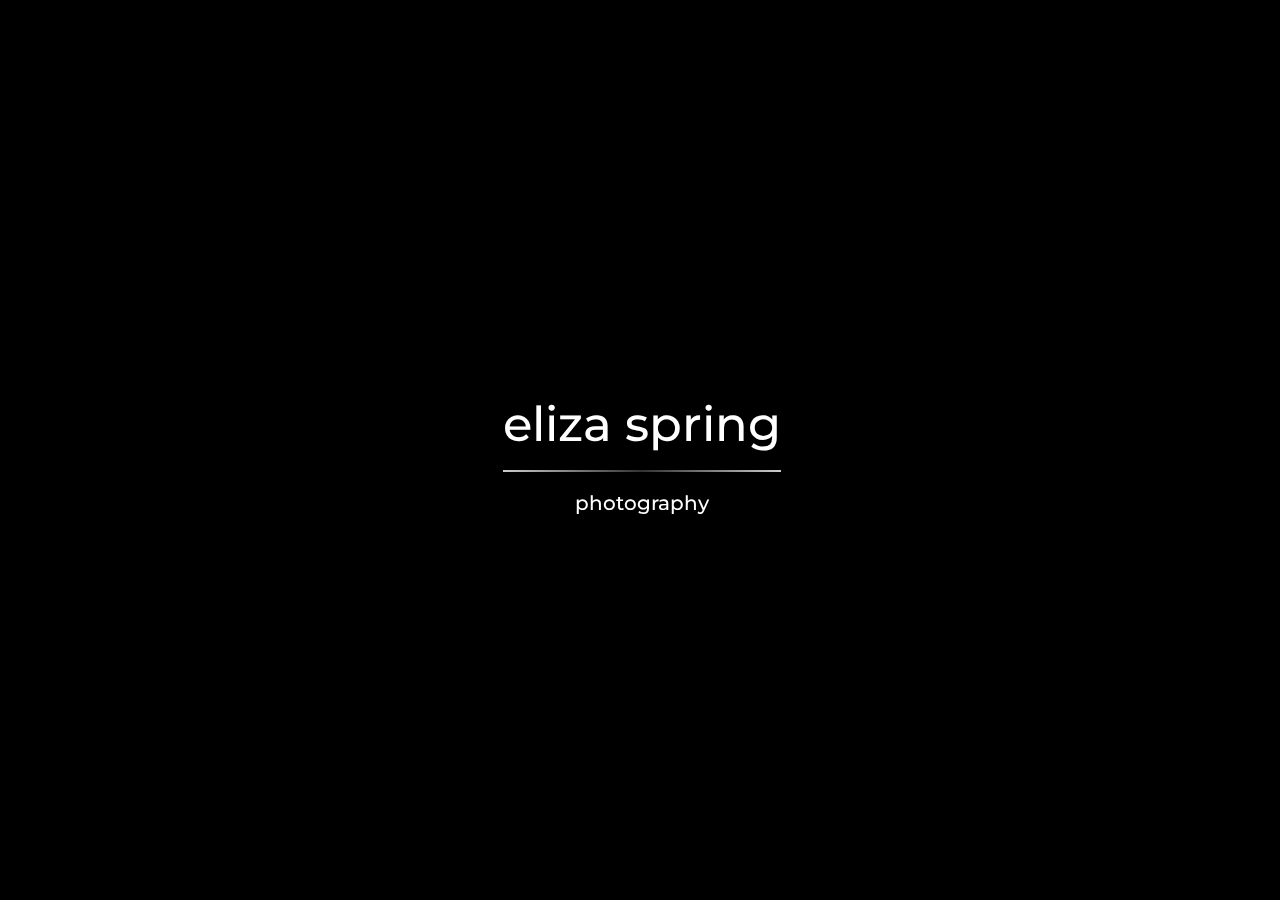
<file: index.html>
<!DOCTYPE html>
<html lang="en" dir="ltr" class="dj_webkit dj_chrome dj_contentbox">
<head>
  <meta http-equiv="content-type" content="text/html; charset=utf-8">
  <meta name="viewport" content="width=device-width, initial-scale=1, maximum-scale=1,user-scalable=no">

  <title>eDUPONT Photography</title>

  <link rel="shortcut icon" type="image/png" href="img/original/favicon.png"/>

  <link rel="stylesheet" type="text/css" href="http://fonts.googleapis.com/css?family=Tangerine">
  <link rel="stylesheet" type="text/css" href="http://fonts.googleapis.com/css?family=Montserrat">

  <!-- Latest compiled and minified CSS -->
  <link rel="stylesheet" href="http://maxcdn.bootstrapcdn.com/bootstrap/3.3.5/css/bootstrap.min.css">


  <!-- jQuery library -->
  <script src="https://ajax.googleapis.com/ajax/libs/jquery/1.11.3/jquery.min.js"></script>

  <!-- Latest compiled JavaScript -->
  <script src="http://maxcdn.bootstrapcdn.com/bootstrap/3.3.5/js/bootstrap.min.js"></script>


  <link rel="stylesheet" href="css/overlay-style.css">

  <script src="js/main.js"></script>

  <script src="http://localhost:60850/livereload.js"></script>
</head>

<body>
  <div id="initial-overlay">
    <div id="logo-overlay">
      <h1 class="logo logo-text-big" id="edupont-overlay">eliza spring</h1>
      <hr class="logo style-one">
      <h6 class="logo logo-text-small" id="photography-overlay">photography</h6>
    </div>
  </div>

  <div id="body-main">
    <div class="dropdown" id="mobile-dropdown">
      <button class="btn btn-default dropdown-toggle" type="button" id="menu1" data-toggle="dropdown"><img src="img/menu.png" width="24px" height="24px"></button>
      <ul class="dropdown-menu dropdown-menu-right" role="menu" aria-labelledby="menu1">
        <li role="presentation"><a role="menuitem" tabindex="-1" href="#">Commissioned</a></li>
        <li role="presentation" class="divider"></li>
        <li role="presentation"><a role="menuitem" tabindex="-1" href="#">Dancers</a></li>
        <li role="presentation"><a role="menuitem" tabindex="-1" href="#">Tryptic</a></li>
        <li role="presentation"><a role="menuitem" tabindex="-1" href="#">35mm</a></li>
        <li role="presentation"><a role="menuitem" tabindex="-1" href="#">August</a></li>
        <li role="presentation" class="divider"></li>
        <li role="presentation"><a role="menuitem" tabindex="-1" href="#">About Us</a></li>
        <li role="presentation"><a role="menuitem" tabindex="-1" href="#">Contact Us</a></li>
      </ul>
    </div>

    <div id="logo-main">
      <h1 class="logo logo-text-big" id="edupont-overlay">eliza spring</h1>
      <hr class="logo style-one">
      <h6 class="logo logo-text-small" id="photography-overlay">photography</h6>
    </div>
    <img id="down-arrow" src="img/downarrow.png" alt="" height="64px" width="64px">

    <div id="pictures-main">
      <div class="row row-images row-one">
        <div class="img img-row-one col-sm-8">
          <img src="img/art/thumbnail/FamilyPortraitII.jpg" alt="" width="100%">
        </div>
        <div class="img img-row-one col-sm-4">
          <img src="img/art/thumbnail/portraitdancer1.jpg" alt="" width="100%">
        </div>
      </div>
      <div class="row row-images row-two">
        <div class="img img-row-two col-sm-4">
          <img src="img/art/thumbnail/bicycle.jpg" alt="" width="100%">
        </div>
        <div class="img img-row-two col-sm-8">
          <img src="img/art/thumbnail/august.jpg" alt="" width="100%">
        </div>
      </div>
    </div>

  </div>
</body>

<script>
  $(document).ready(function(){
    $("#edupont-overlay").ready(function(){
      $("#initial-overlay").delay(2000).fadeOut(2500, function(){
        $("#body-main").fadeIn(2000);
      });
    });
  });
</script>

</html>
</file>
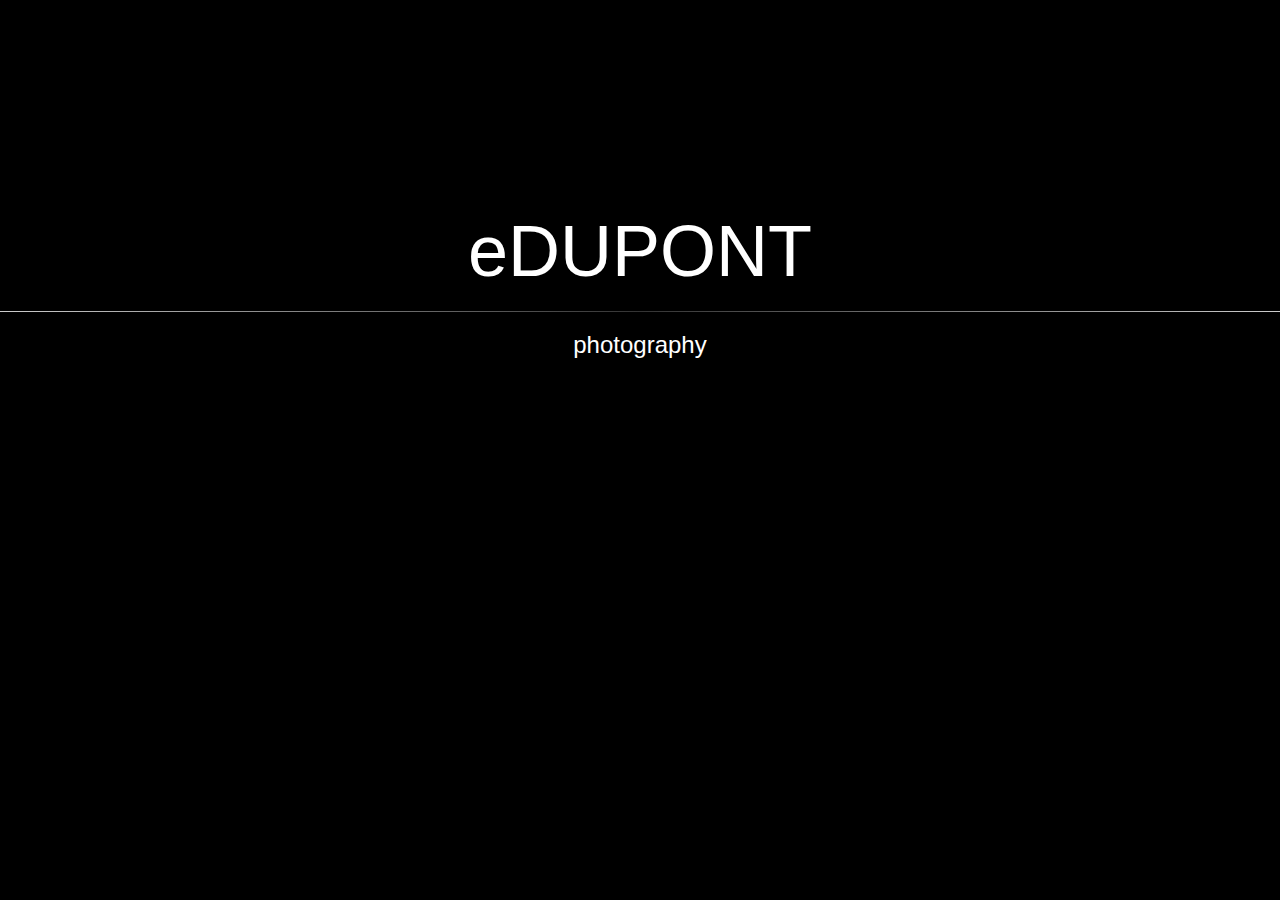
<file: blacknwhite.html>
<!DOCTYPE html>
<html lang="en" dir="ltr" class="dj_webkit dj_chrome dj_contentbox">
<head>
  <meta http-equiv="content-type" content="text/html; charset=utf-8">
  <meta name="viewport" content="width=device-width, initial-scale=1, maximum-scale=1,user-scalable=no">

  <title>eDUPONT Photography</title>

  <link rel="shortcut icon" type="image/png" href="img/original/favicon.png"/>

  <link rel="stylesheet" type="text/css" href="http://fonts.googleapis.com/css?family=Tangerine">
  <link rel="stylesheet" type="text/css" href="http://fonts.googleapis.com/css?family=Montserrat">

  <!-- Latest compiled and minified CSS -->
  <link rel="stylesheet" href="http://maxcdn.bootstrapcdn.com/bootstrap/3.3.5/css/bootstrap.min.css">


  <!-- jQuery library -->
  <script src="https://ajax.googleapis.com/ajax/libs/jquery/1.11.3/jquery.min.js"></script>

  <!-- Latest compiled JavaScript -->
  <script src="http://maxcdn.bootstrapcdn.com/bootstrap/3.3.5/js/bootstrap.min.js"></script>


  <link rel="stylesheet" href="css/style.css">

  <script src="js/main.js"></script>

  <script src="http://localhost:52815/livereload.js"></script>
</head>

<body>
  <div id="initial-overlay">
    <h1 id="edupont-overlay">eDUPONT</h1>
    <hr class="style-one">
    <h6 id="photography-overlay">photography</h6>
  </div>

  <div class="container-fluid" id="main-page">
    <div class="row">
      <!-- <div class="col-sm-4">
        <img src="img/art/thumbnail/august.jpg" alt="" width="100%">
      </div> -->
      <div class="col-sm-6">
        <img src="img/art/thumbnail/chicken1.jpg" alt="" width="100%">
      </div>
      <div class="col-sm-6">
        <img src="img/art/thumbnail/chickens2.jpg" alt="" width="100%">
      </div>
    </div>
    <div class="row">
      <div class="col-sm-4">
        <img src="img/art/thumbnail/wall.jpg" alt="" width="100%">
      </div>
      <div class="col-sm-4">
        <img src="img/art/thumbnail/luna.jpg" alt="" width="100%">
      </div>
      <div class="col-sm-4">
        <img src="img/art/thumbnail/beers.jpg" alt="" width="100%">
      </div>
    </div>
    <div class="row">
      <div class="col-sm-6">
        <img src="img/art/thumbnail/bicycle.jpg" alt="" width="100%">
      </div>
      <div class="col-sm-6">
        <img src="img/art/thumbnail/wall2.jpg" alt="" width="100%">
      </div>
    </div>
  </div>

</body>


<script>
  $(document).ready(function(){
    $("#edupont-overlay").ready(function(){
      $("#initial-overlay").delay(2000).fadeOut(2500, function(){
        $("#main-page").fadeIn(4000);
      });
    });
  });
</script>



</html>
</file>
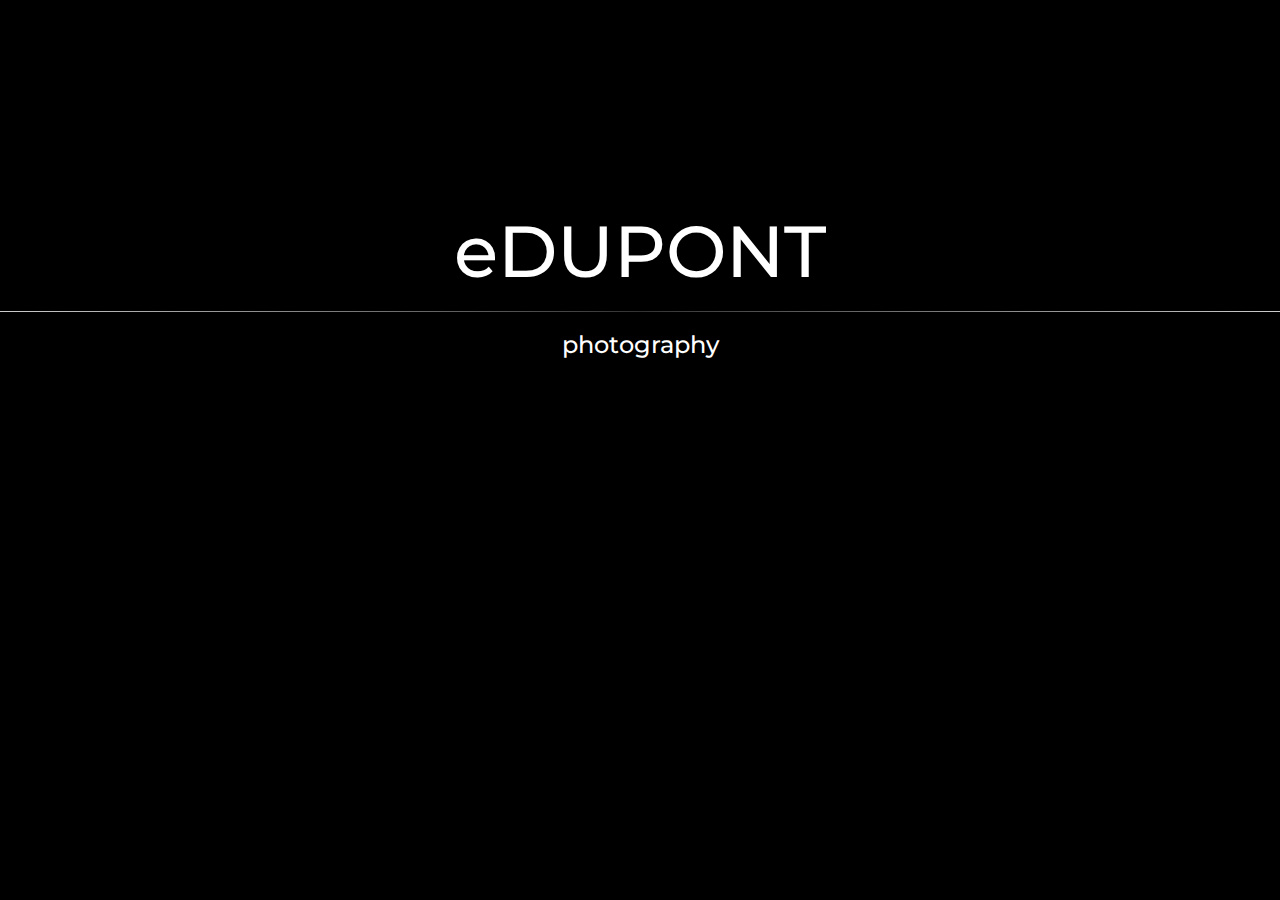
<file: oldindex.html>
<!DOCTYPE html>
<html lang="en" dir="ltr" class="dj_webkit dj_chrome dj_contentbox">
<head>
  <meta http-equiv="content-type" content="text/html; charset=utf-8">
  <meta name="viewport" content="width=device-width, initial-scale=1, maximum-scale=1,user-scalable=no">

  <title>eDUPONT Photography</title>

  <link rel="shortcut icon" type="image/png" href="img/original/favicon.png"/>

  <link rel="stylesheet" type="text/css" href="http://fonts.googleapis.com/css?family=Tangerine">
  <link rel="stylesheet" type="text/css" href="http://fonts.googleapis.com/css?family=Montserrat">

  <!-- Latest compiled and minified CSS -->
  <link rel="stylesheet" href="http://maxcdn.bootstrapcdn.com/bootstrap/3.3.5/css/bootstrap.min.css">


  <!-- jQuery library -->
  <script src="https://ajax.googleapis.com/ajax/libs/jquery/1.11.3/jquery.min.js"></script>

  <!-- Latest compiled JavaScript -->
  <script src="http://maxcdn.bootstrapcdn.com/bootstrap/3.3.5/js/bootstrap.min.js"></script>


  <link rel="stylesheet" href="css/style.css">

  <script src="js/main.js"></script>

  <script src="http://localhost:60850/livereload.js"></script>
</head>

<body>
  <div id="initial-overlay">
    <h1 class="logo" id="edupont-overlay">eDUPONT</h1>
    <hr class="logo style-one">
    <h6 class="logo" id="photography-overlay">photography</h6>
  </div>

  <div id="menu">
    <div class="logo">
      <h1 class="logo edupont">eDUPONT</h1>
      <hr class="logo style-one">
      <h6 class="logo photography">photography</h6>
    </div>
  </div>

  <div class="container" id="main-page">
    <div class="vert-align-shell">
      <div class="row row-images row-one" id="family-portrait">
        <div class="img img-row-one col-sm-8">
          <img src="img/art/thumbnail/FamilyPortraitII.jpg" alt="" width="100%">
        </div>
        <div class="img img-row-one col-sm-4">
          <img src="img/art/thumbnail/portraitdancer1.jpg" alt="" width="100%">
        </div>
      </div>
      <div class="row row-images row-two">
        <div class="img img-row-two col-sm-4">
          <img src="img/art/thumbnail/bicycle.jpg" alt="" width="100%">
        </div>
        <div class="img img-row-two col-sm-8">
          <img src="img/art/thumbnail/august.jpg" alt="" width="100%">
        </div>
      </div>
    </div>


      <!-- <div class="col-sm-4">
        <img src="img/art/thumbnail/august.jpg" alt="" width="100%">
      </div> -->
      <!-- <div class="col-sm-6">
        <img src="img/art/thumbnail/chicken1.jpg" alt="" width="100%">
      </div>
      <div class="col-sm-6">
        <img src="img/art/thumbnail/chickens2.jpg" alt="" width="100%">
      </div>
    </div>
    <div class="row">
      <div class="col-sm-4">
        <img src="img/art/thumbnail/wall.jpg" alt="" width="100%">
      </div>
      <div class="col-sm-4">
        <img src="img/art/thumbnail/luna.jpg" alt="" width="100%">
      </div>
      <div class="col-sm-4">
        <img src="img/art/thumbnail/beers.jpg" alt="" width="100%">
      </div>
    </div>
    <div class="row">
      <div class="col-sm-6">
        <img src="img/art/thumbnail/bicycle.jpg" alt="" width="100%">
      </div>
      <div class="col-sm-6">
        <img src="img/art/thumbnail/wall2.jpg" alt="" width="100%">
      </div>
    </div> -->
  </div>

</body>


<script>
  $(document).ready(function(){
    $("#edupont-overlay").ready(function(){
      $("#initial-overlay").delay(2000).fadeOut(2500, function(){
        $("#main-page").fadeIn(4000);
      });
    });
  });
</script>



</html>
</file>
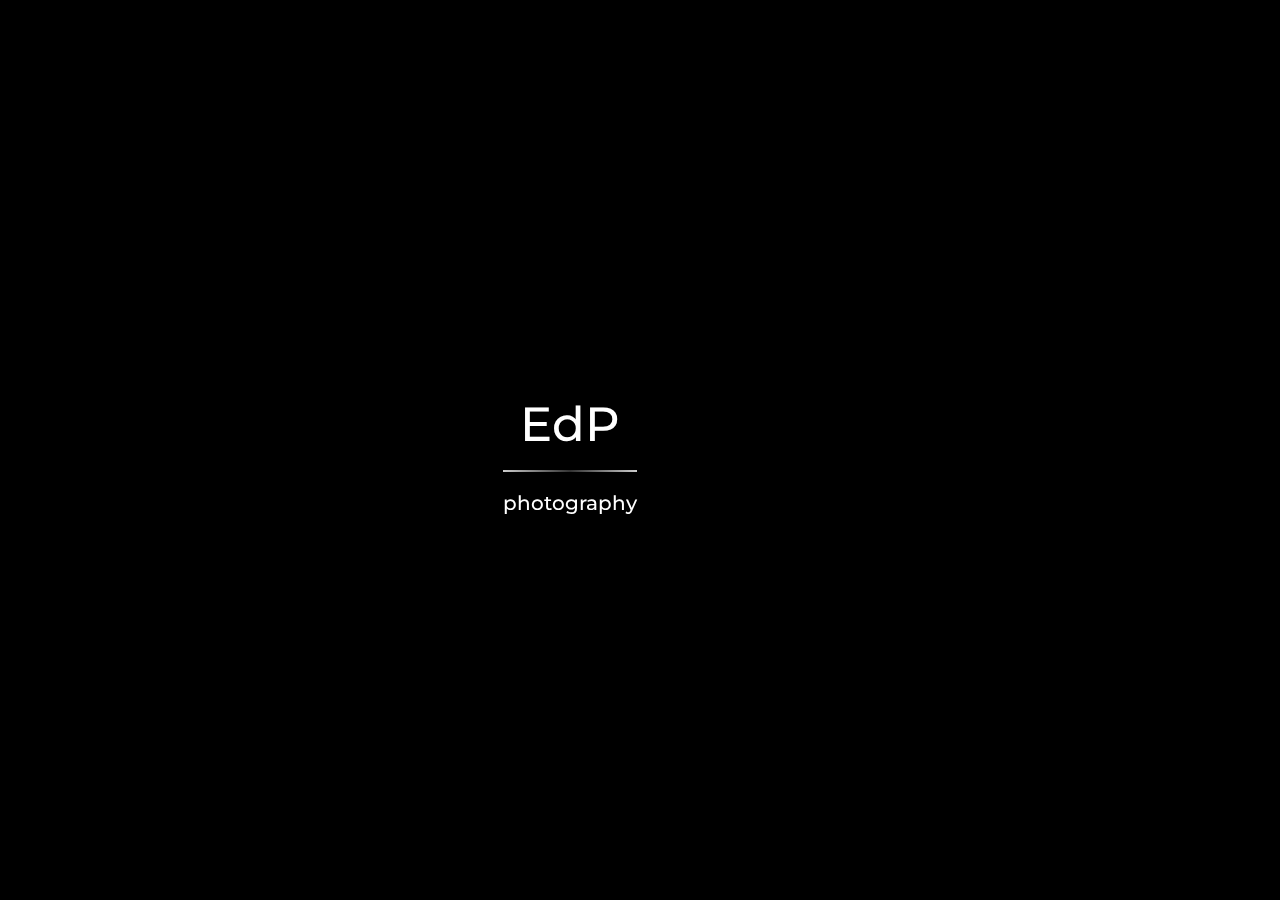
<file: overlay-layout.html>
<!DOCTYPE html>
<html lang="en" dir="ltr" class="dj_webkit dj_chrome dj_contentbox">
<head>
  <meta http-equiv="content-type" content="text/html; charset=utf-8">
  <meta name="viewport" content="width=device-width, initial-scale=1, maximum-scale=1,user-scalable=no">

  <title>eDUPONT Photography</title>

  <link rel="shortcut icon" type="image/png" href="img/original/favicon.png"/>

  <link rel="stylesheet" type="text/css" href="http://fonts.googleapis.com/css?family=Tangerine">
  <link rel="stylesheet" type="text/css" href="http://fonts.googleapis.com/css?family=Montserrat">

  <!-- Latest compiled and minified CSS -->
  <link rel="stylesheet" href="http://maxcdn.bootstrapcdn.com/bootstrap/3.3.5/css/bootstrap.min.css">


  <!-- jQuery library -->
  <script src="https://ajax.googleapis.com/ajax/libs/jquery/1.11.3/jquery.min.js"></script>

  <!-- Latest compiled JavaScript -->
  <script src="http://maxcdn.bootstrapcdn.com/bootstrap/3.3.5/js/bootstrap.min.js"></script>


  <link rel="stylesheet" href="css/overlay-style.css">

  <script src="js/main.js"></script>

  <script src="http://localhost:60850/livereload.js"></script>
</head>

<body>
  <div id="initial-overlay">
    <div id="logo-overlay">
      <h1 class="logo logo-text-big" id="edupont-overlay">EdP</h1>
      <hr class="logo style-one">
      <h6 class="logo logo-text-small" id="photography-overlay">photography</h6>
    </div>
  </div>

  <div id="body-main">
    <div class="dropdown" id="mobile-dropdown">
      <button class="btn btn-default dropdown-toggle" type="button" id="menu1" data-toggle="dropdown"><img src="img/menu.png" width="24px" height="24px"></button>
      <ul class="dropdown-menu dropdown-menu-right" role="menu" aria-labelledby="menu1">
        <li role="presentation"><a role="menuitem" tabindex="-1" href="#">Commissioned</a></li>
        <li role="presentation" class="divider"></li>
        <li role="presentation"><a role="menuitem" tabindex="-1" href="#">Dancers</a></li>
        <li role="presentation"><a role="menuitem" tabindex="-1" href="#">Tryptic</a></li>
        <li role="presentation"><a role="menuitem" tabindex="-1" href="#">35mm</a></li>
        <li role="presentation"><a role="menuitem" tabindex="-1" href="#">August</a></li>
        <li role="presentation" class="divider"></li>
        <li role="presentation"><a role="menuitem" tabindex="-1" href="#">About Us</a></li>
        <li role="presentation"><a role="menuitem" tabindex="-1" href="#">Contact Us</a></li>
      </ul>
    </div>

    <div id="logo-main">
      <h1 class="logo logo-text-big" id="edupont-overlay">EdP</h1>
      <hr class="logo style-one">
      <h6 class="logo logo-text-small" id="photography-overlay">photography</h6>
    </div>
    <img id="down-arrow" src="img/downarrow.png" alt="" height="64px" width="64px">

    <div id="pictures-main">
      <div class="row row-images row-one">
        <div class="img img-row-one col-sm-8">
          <img src="img/art/thumbnail/FamilyPortraitII.jpg" alt="" width="100%">
        </div>
        <div class="img img-row-one col-sm-4">
          <img src="img/art/thumbnail/portraitdancer1.jpg" alt="" width="100%">
        </div>
      </div>
      <div class="row row-images row-two">
        <div class="img img-row-two col-sm-4">
          <img src="img/art/thumbnail/bicycle.jpg" alt="" width="100%">
        </div>
        <div class="img img-row-two col-sm-8">
          <img src="img/art/thumbnail/august.jpg" alt="" width="100%">
        </div>
      </div>
    </div>

  </div>
</body>

<script>
  $(document).ready(function(){
    $("#edupont-overlay").ready(function(){
      $("#initial-overlay").delay(2000).fadeOut(2500, function(){
        $("#body-main").fadeIn(2000);
      });
    });
  });
</script>

</html>
</file>
<file: css/overlay-style.css>
html, body {
  height:100%;
  position: flex;
}
/*overlay start*/
#initial-overlay {
  display:block;
  color: #fff;
  background-color: #000;
  height: 100vh;
  z-index: 1000;
}
#logo-overlay {
  position: fixed;
  top: calc((100% - 145px)/2);
  left: calc((100% - 275px)/2);
}
/*overlay end*/

#body-main {
  display:none;
  color: #000;
  background-color: #fff;
  /*height: 100vh;*/
  z-index: 1;
}

#down-arrow {
  position:absolute;
  top: 90%;
  left: calc((100% - 64px)/2)
}

.dropdown-toggle {
  position: absolute;
  /*width: 100%;*/
  right: 0;
  border: none;
  background-color: #fff;
}

.dropdown-menu-right {
  top: 40px;
}

.logo {
  font-family: 'Montserrat';
  text-align: center;
}

.logo-text-big {
  font-size: 48px;
}

.logo-text-small {
  font-size: 20px;
}

#logo-overlay {
  position: fixed;
  top: calc((100% - 145px)/2);
  left: calc((100% - 275px)/2);
}

#logo-main {
  position: absolute;
  top: calc((100% - 145px)/2);
  left: calc((100% - 275px)/2);
  z-index: 2;
}

#pictures-main {
  position: absolute;
  top: calc(105%);
}



/* Gradient color1 - color2 - color1 */
hr.style-one {
    border: 0;
    height: 1.25px;
    background: #333;
    background-image: linear-gradient(to right, #ccc, #333, #ccc);
}
</file>
<file: css/style.css>
html, body {
  background-color: #000;
  color: #fff;
  height:100%;
}

.logo {
  font-family: 'Montserrat';
  text-align: center;
}

.img {
  padding-top: 15px;
  padding-right: 15px;
  padding-bottom: 15px;
  padding-left: 15px;
}


#initial-overlay {
  display:block;
  position: fixed;
  text-align: center;
  /*font-family: 'Montserrat', 'Tangerine';*/
  /*vertical-align: middle;*/
  background-color: #000;
  height: 100%;
  width: 100%;
  padding-top: 15%;
  z-index: 1000;
}

#edupont-overlay {
  font-size: 72px;
}

#photography-overlay {
  font-size: 24px;
}

/* Gradient color1 - color2 - color1 */
hr.style-one {
    border: 0;
    height: 1.25px;
    background: #333;
    background-image: linear-gradient(to right, #ccc, #333, #ccc);
}


.logo .edupont {
  font-size: 48px;
}

.logo .photography {
  font-size: 20px;
}

#main-page {
  display: none;
  position: absolute;
  width: 100%;
  height: 100%;
  right:0;
}


.vert-align-shell {
  /*display: flex;*/
  /*height: 100%;*/
  width: 100%;
  /*justify-content: center;*/

}

#family-portrait {
  /*align-self: center;*/
}

@media(min-width: 768px) {
  #menu {
    position:fixed;
    width: 30%;
    top:55%;
    left: 35%;
    z-index: 50;
  }

  .row-images {
    display: flex;
    justify-content: center;
  }

  .img {
    align-self: center;
  }

  .img-row-one {
    align-self: flex-start;
  }

  .img-row-two {
    align-self: flex-end;
  }
}

@media(min-width: 992px) {
  /*#menu {
    position: fixed;
    width:250px;
    height: 100%;
  }

  #main-page {
    width: calc(100% - 250px);
  }*/

  .row-one {
    /*height: 50%;*/
  }
}
</file>
